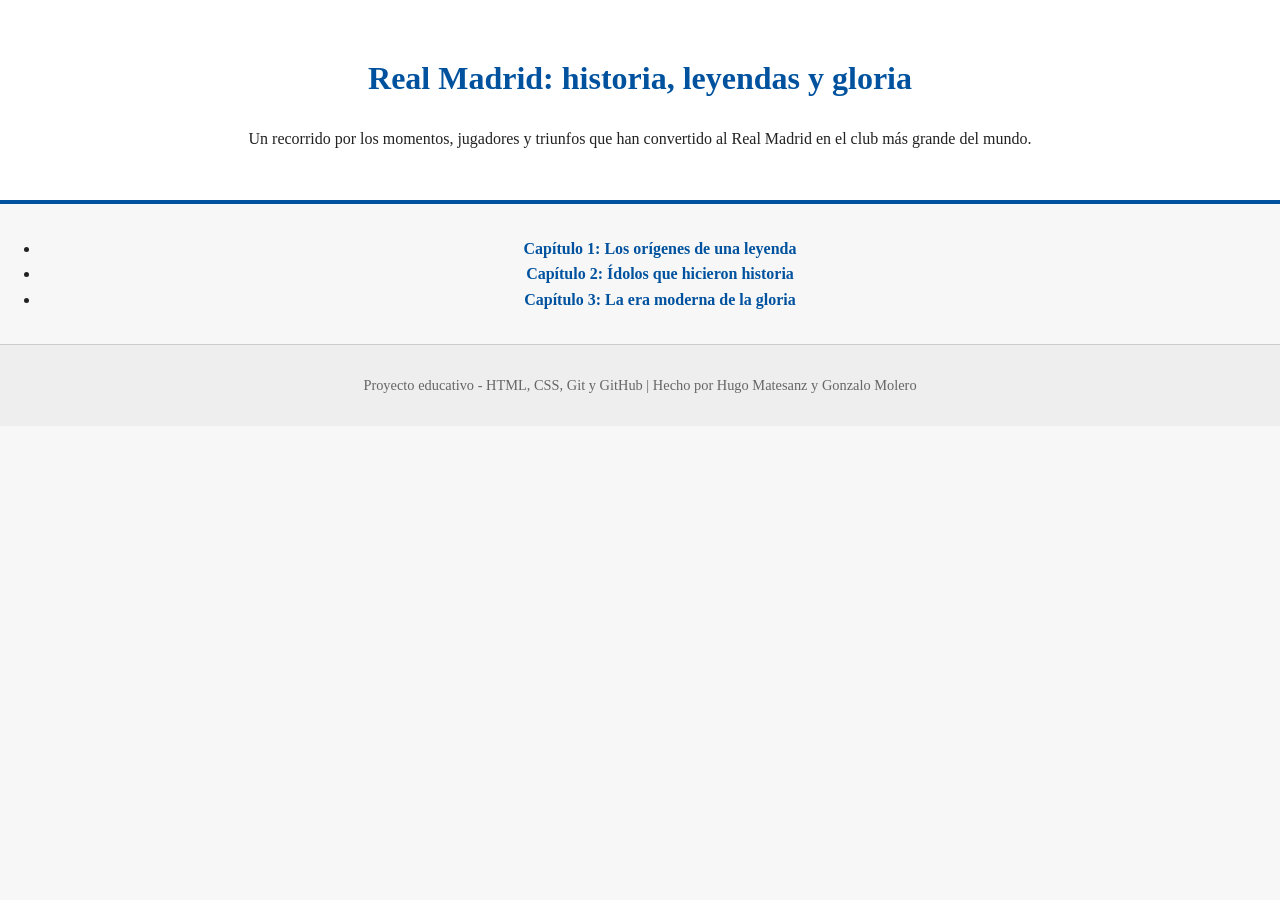
<file: mi-libro/index.html>
<!DOCTYPE html>
<html lang="es">
<head>
    <meta charset="UTF-8">
    <meta name="viewport" content="width=device-width, initial-scale=1.0">
    <title>Real Madrid: historia, leyendas y gloria</title>
    <link rel="stylesheet" href="css/estilos.css">
</head>
<body>
    <header>
        <h1>Real Madrid: historia, leyendas y gloria</h1>
        <p>Un recorrido por los momentos, jugadores y triunfos que han convertido al Real Madrid en el club más grande del mundo.</p>
    </header>

    <nav>
        <ul>
            <li><a href="../mi-libro/capitulos/cap1.html">Capítulo 1: Los orígenes de una leyenda</a></li>
            <li><a href="../mi-libro/capitulos/cap2.html">Capítulo 2: Ídolos que hicieron historia</a></li>
            <li><a href="../mi-libro/capitulos/cap3.html">Capítulo 3: La era moderna de la gloria</a></li>
        </ul>
    </nav>

    <footer>
        <p>Proyecto educativo - HTML, CSS, Git y GitHub | Hecho por Hugo Matesanz y Gonzalo Molero</p>
    </footer>
</body>
</html>
</file>
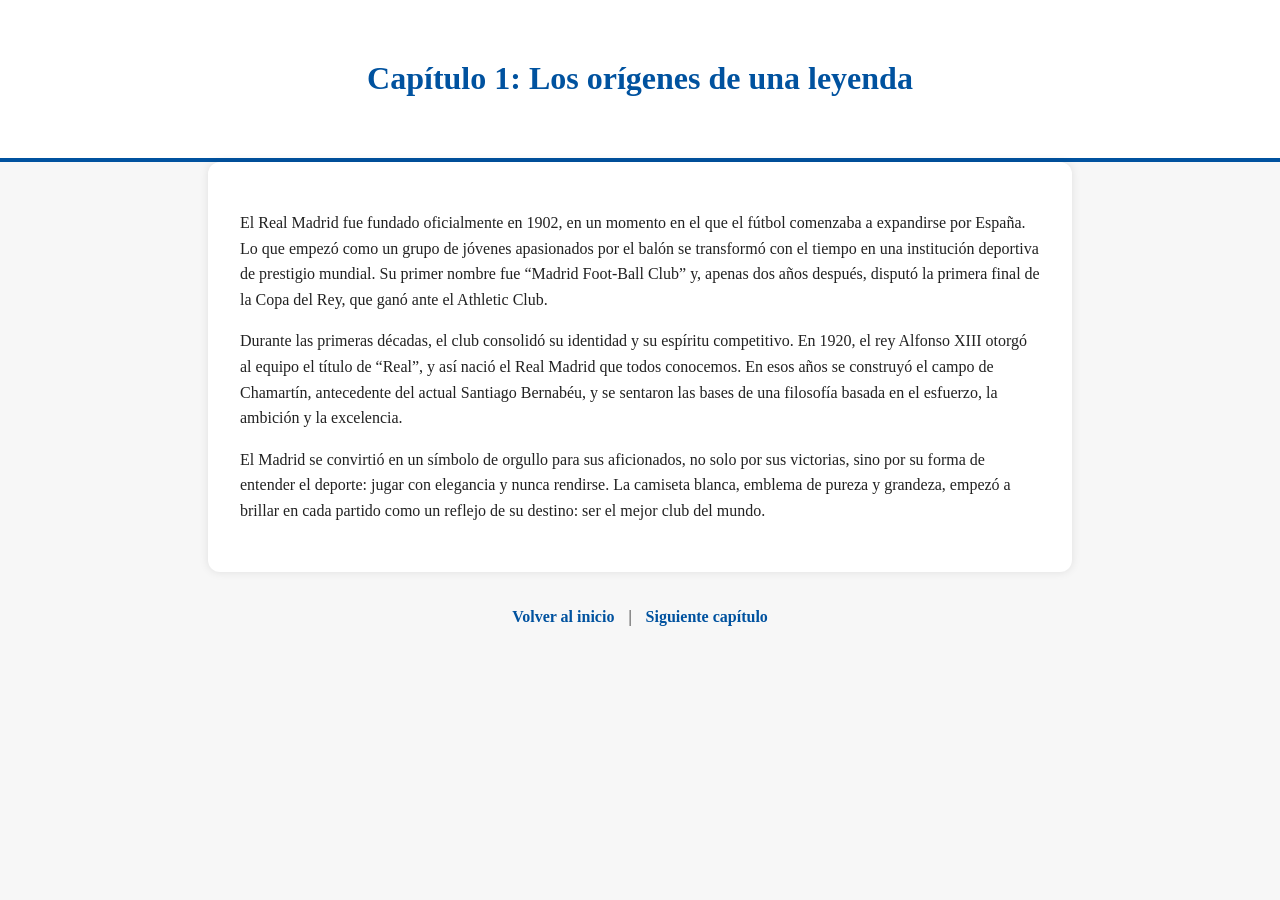
<file: mi-libro/capitulos/cap1.html>
<!DOCTYPE html>
<html lang="es">
<head>
    <meta charset="UTF-8">
    <meta name="viewport" content="width=device-width, initial-scale=1.0">
    <title>Capítulo 1 - Los orígenes de una leyenda</title>
    <link rel="stylesheet" href="../css/estilos.css">
</head>
<body>
    <header>
        <h1>Capítulo 1: Los orígenes de una leyenda</h1>
    </header>

    <main>
        <p>El Real Madrid fue fundado oficialmente en 1902, en un momento en el que el fútbol comenzaba a expandirse por España. Lo que empezó como un grupo de jóvenes apasionados por el balón se transformó con el tiempo en una institución deportiva de prestigio mundial. Su primer nombre fue “Madrid Foot-Ball Club” y, apenas dos años después, disputó la primera final de la Copa del Rey, que ganó ante el Athletic Club.</p>

        <p>Durante las primeras décadas, el club consolidó su identidad y su espíritu competitivo. En 1920, el rey Alfonso XIII otorgó al equipo el título de “Real”, y así nació el Real Madrid que todos conocemos. En esos años se construyó el campo de Chamartín, antecedente del actual Santiago Bernabéu, y se sentaron las bases de una filosofía basada en el esfuerzo, la ambición y la excelencia.</p>

        <p>El Madrid se convirtió en un símbolo de orgullo para sus aficionados, no solo por sus victorias, sino por su forma de entender el deporte: jugar con elegancia y nunca rendirse. La camiseta blanca, emblema de pureza y grandeza, empezó a brillar en cada partido como un reflejo de su destino: ser el mejor club del mundo.</p>
    </main>

    <nav>
        <a href="../index.html"> Volver al inicio</a> |
        <a href="cap2.html"> Siguiente capítulo</a>
    </nav>
</body>
</html>
</file>
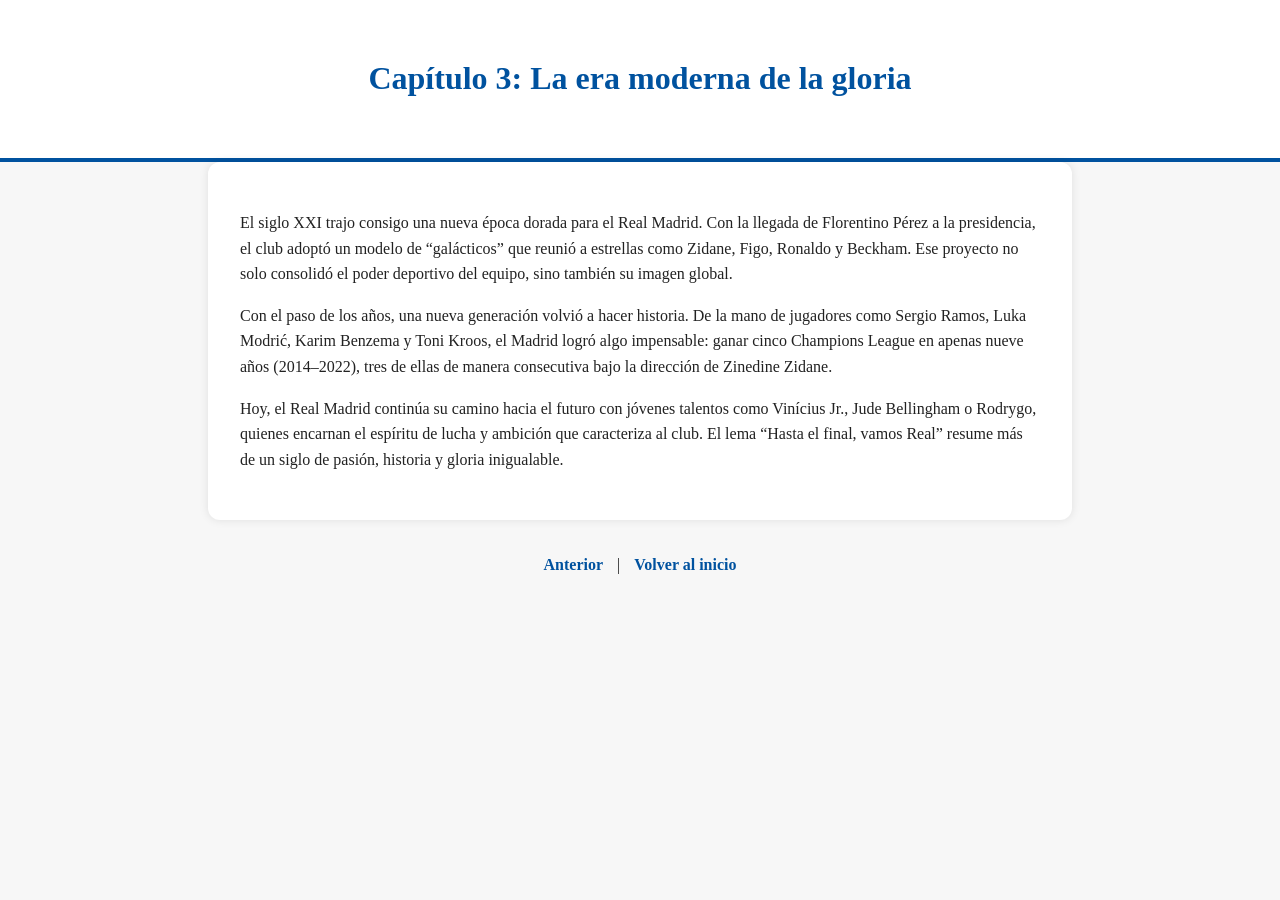
<file: mi-libro/capitulos/cap3.html>
<!DOCTYPE html>
<html lang="es">
<head>
    <meta charset="UTF-8">
    <meta name="viewport" content="width=device-width, initial-scale=1.0">
    <title>Capítulo 3 - La era moderna de la gloria</title>
    <link rel="stylesheet" href="../css/estilos.css">
</head>
<body>
    <header>
        <h1>Capítulo 3: La era moderna de la gloria</h1>
    </header>

    <main>
        <p>El siglo XXI trajo consigo una nueva época dorada para el Real Madrid. Con la llegada de Florentino Pérez a la presidencia, el club adoptó un modelo de “galácticos” que reunió a estrellas como Zidane, Figo, Ronaldo y Beckham. Ese proyecto no solo consolidó el poder deportivo del equipo, sino también su imagen global.</p>

        <p>Con el paso de los años, una nueva generación volvió a hacer historia. De la mano de jugadores como Sergio Ramos, Luka Modrić, Karim Benzema y Toni Kroos, el Madrid logró algo impensable: ganar cinco Champions League en apenas nueve años (2014–2022), tres de ellas de manera consecutiva bajo la dirección de Zinedine Zidane.</p>

        <p>Hoy, el Real Madrid continúa su camino hacia el futuro con jóvenes talentos como Vinícius Jr., Jude Bellingham o Rodrygo, quienes encarnan el espíritu de lucha y ambición que caracteriza al club. El lema “Hasta el final, vamos Real” resume más de un siglo de pasión, historia y gloria inigualable.</p>
    </main>

    <nav>
        <a href="cap2.html"> Anterior</a> |
        <a href="../index.html"> Volver al inicio</a>
    </nav>
</body>
</html>
</file>
<file: mi-libro/css/estilos.css>
body {
    margin: 0;
    background-color: #f7f7f7;
    color: #222;
    line-height: 1.6;
}

header {
    background-color: #ffffff;
    border-bottom: 4px solid #00529F;
    text-align: center;
    padding: 2em 1em;
}

h1 {
    color: #00529F;
}

nav {
    text-align: center;
    margin: 2em 0;
}

nav a {
    color: #00529F;
    text-decoration: none;
    margin: 0 10px;
    font-weight: bold;
}

nav a:hover {
    text-decoration: underline;
}

main {
    max-width: 800px;
    margin: auto;
    background-color: white;
    padding: 2em;
    border-radius: 12px;
    box-shadow: 0 0 10px rgba(0,0,0,0.1);
}

footer {
    text-align: center;
    font-size: 0.9em;
    color: #666;
    padding: 1em;
    background-color: #eee;
    border-top: 1px solid #ccc;
}
</file>
